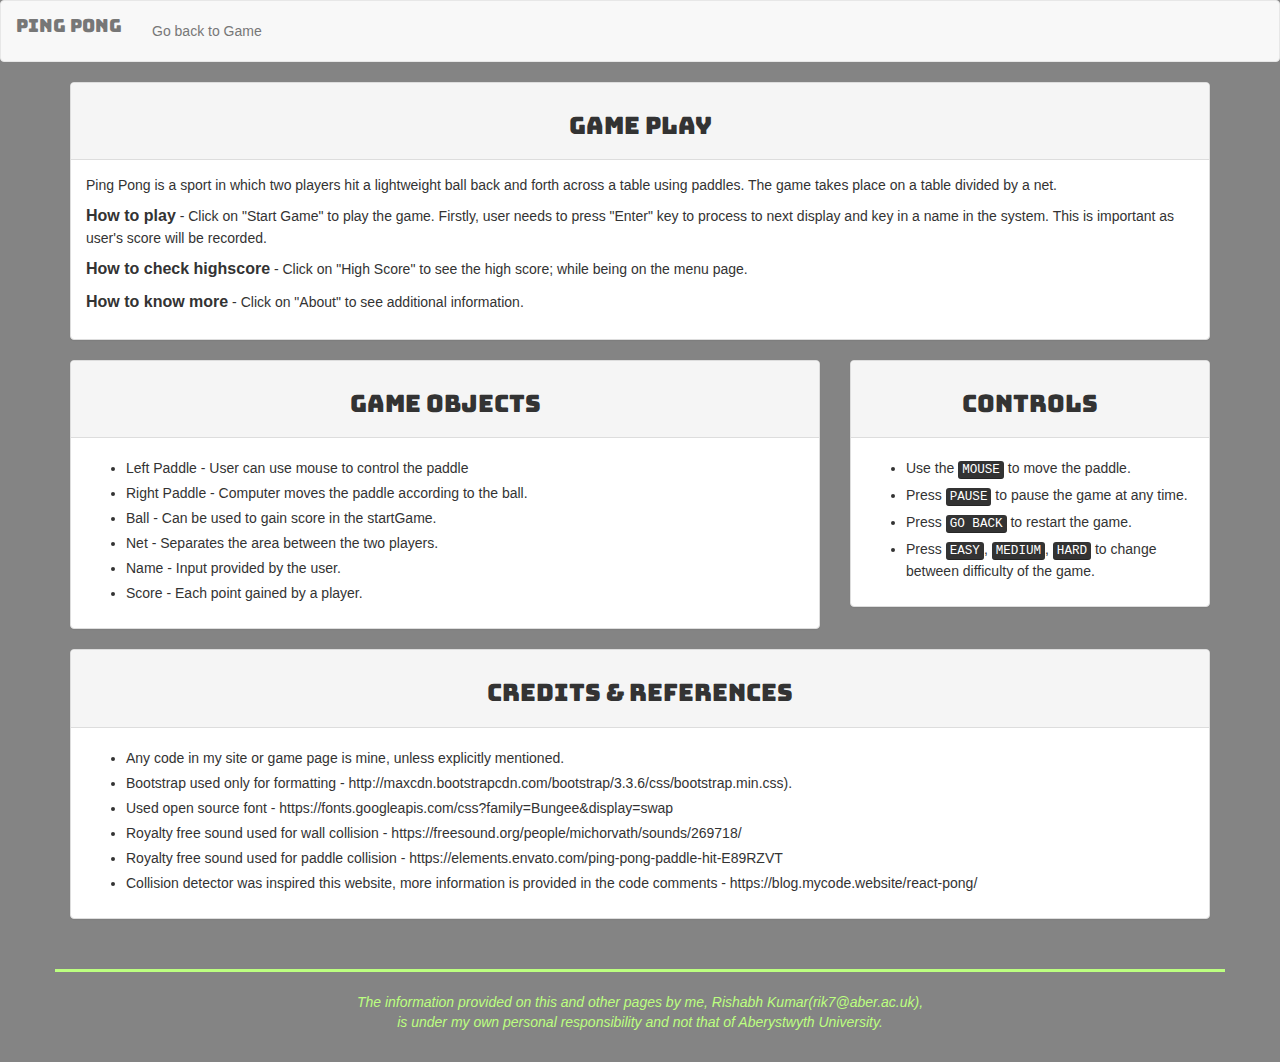
<file: about_page.html>
<!DOCTYPE html>
<html>
<head>
    <meta name="viewport" content="width=device-width, initial-scale=1.0"/>
    <title>Ping Pong - About</title>
    <link rel="stylesheet" href="http://maxcdn.bootstrapcdn.com/bootstrap/3.3.6/css/bootstrap.min.css">
    <link href="https://fonts.googleapis.com/css?family=Bungee&display=swap" rel="stylesheet">
    <link rel="stylesheet" href="aboutpage_css.css">
</head>
<body>
<nav class="navbar navbar-default">
    <div class="container-fluid">
        <div class="navbar-header">
            <a class="navbar-brand" style="font-family: 'Bungee', cursive">Ping Pong</a>
        </div>
        <ul class="nav navbar-nav">
            <li><a href="index.html">Go back to Game</a></li>
        </ul>
    </div>
</nav>

<div class="container">
    <div class="row">
        <div class="col-md-12">
            <div class="panel panel-default">
                <div class="panel-heading">
                    <h3>Game Play</h3>
                </div>

                <div class="panel-body">
                    <div class="mainText">
                        <p> Ping Pong is a sport in which two players hit a lightweight ball back and forth across a
                            table using paddles. The game takes place on a table divided by a net.
                        </p>
                        <p>
                            <strong style="font-size: 16px;">How to play</strong> - Click on "Start Game" to
                            play the game.
                            Firstly, user needs to press "Enter" key to process to next display and key in a name in the system. This is important as
                            user's score will be recorded.
                        </p>
                        <p><strong style="font-size: 16px;">How to check highscore</strong> - Click on "High Score" to see the high score; while being on the menu page. </p>
                        <p>
                        <strong style="font-size: 16px;">How to know more</strong> - Click on "About" to see additional information. </p>

                    </div>
                </div>
            </div>
        </div>
    </div>

    <div class="row">
        <div class="col-md-8">
            <div class="panel panel-default">
                <div class="panel-heading">
                    <h3>Game Objects</h3>
                </div>

                <div class="panel-body">
                    <ul>
                        <li>Left Paddle - User can use mouse to control the paddle</li>
                        <li>Right Paddle - Computer moves the paddle according to the ball.</li>
                        <li>Ball - Can be used to gain score in the startGame.
                        </li>
                        <li>Net - Separates the area between the two players.
                        </li>
                        <li>Name - Input provided by the user.
                        </li>
                        <li>Score - Each point gained by a player.
                        </li>

                    </ul>
                </div>
            </div>
        </div>

        <div class="col-md-4">
            <div class="panel panel-default">
                <div class="panel-heading">
                    <h3>Controls</h3>
                </div>

                <div class="panel-body">
                    <ul>
                        <li>Use the <kbd>MOUSE</kbd> to move the paddle.</li>
                        <li>Press <kbd>PAUSE</kbd> to pause the game at any time.</li>
                        <li>Press <kbd>GO BACK</kbd> to restart the game.</li>
                        <li>Press <kbd>EASY</kbd>, <kbd>MEDIUM</kbd>, <kbd>HARD</kbd> to change between difficulty of the game.
                        </li>
                    </ul>
                </div>
            </div>
        </div>
    </div>

    <div class="row">
        <div class="col-md-12">
            <div class="panel panel-default">
                <div class="panel-heading">
                    <h3>Credits & references</h3>
                </div>

                <div class="panel-body">
                    <div class="mainText">
                        <ul>
                        <li>Any code in my site or game page is mine, unless explicitly mentioned.</li>
                        <li>Bootstrap used only for formatting -
                            http://maxcdn.bootstrapcdn.com/bootstrap/3.3.6/css/bootstrap.min.css).
                        </li>
                        <li>Used open source font - https://fonts.googleapis.com/css?family=Bungee&display=swap</li>
                        <li>Royalty free sound used for wall collision -
                            https://freesound.org/people/michorvath/sounds/269718/
                        </li>
                        <li>Royalty free sound used for paddle collision -
                            https://elements.envato.com/ping-pong-paddle-hit-E89RZVT
                        </li>
                        <li>Collision detector was inspired this website, more information is provided in the code
                            comments - https://blog.mycode.website/react-pong/
                        </li>
                            </ul>
                    </div>
                </div>
            </div>
        </div>
    </div>

    <div class="row" id="footer">
        <p><i>The information provided on this and other pages by me, Rishabh Kumar(rik7@aber.ac.uk),<br/>
            is under my own personal responsibility and not that of Aberystwyth University.<br/>
        </i></p>
    </div>
</div>
</body>
</html>
</file>
<file: aboutpage_css.css>
canvas{
	border: 5px solid black;
}
body{
	background-color: #848484;
}
.row{
	text-align: center;
}

.mainText{
	text-align: left;
}

#footer{
	border-top: 3px solid #bcff80;
	margin-top: 30px;
	padding: 20px;
	color: #bcff80;

}
.panel-heading{
	font-family: 'Bungee', cursive;
}


li{
	text-align: left;
	margin-bottom: 5px;
	margin-top: 5px;
}
.navbar-brand{
	text-align: center;
}
</file>
